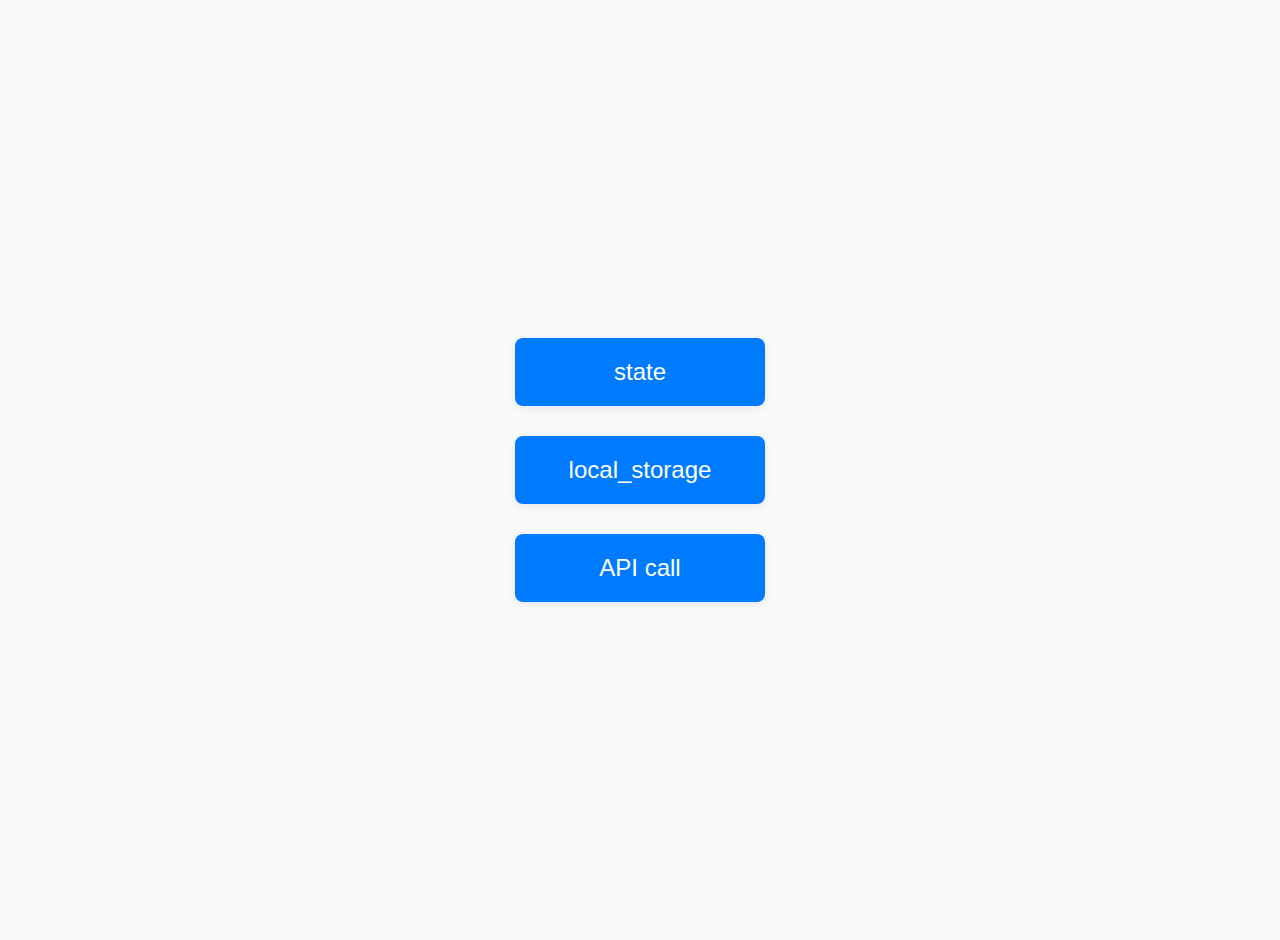
<file: index.html>
<!DOCTYPE html>
<html lang="en">
<head>
    <meta charset="UTF-8">
    <meta name="viewport" content="width=device-width, initial-scale=1.0">
    <title>Document</title>
    <style>

        body {
            font-family: Arial, sans-serif;
            margin: 20px;
            display: flex;
            flex-direction: column;
            align-items: center;
            min-height: 100vh;
            justify-content: center;
            background: #f8f9fa;
        }
        a {
            display: block;
            width: 250px;
            padding: 20px 0;
            margin: 15px 0;
            text-decoration: none;
            color: #fff;
            background: #007BFF;
            border-radius: 8px;
            font-size: 1.5rem;
            text-align: center;
            box-shadow: 0 2px 8px rgba(0,0,0,0.08);
            transition: background 0.2s, transform 0.2s;
        }
        a:hover {
            background: #0056b3;
            text-decoration: none;
            transform: translateY(-2px) scale(1.03);
        }

    </style>
</head>
<body>
    <a href="session/session.html">state</a>
    <a href="local_storage/local_storage.html">local_storage</a>
    <a href="api/api.html">API call</a>

</body>
</html>
</file>
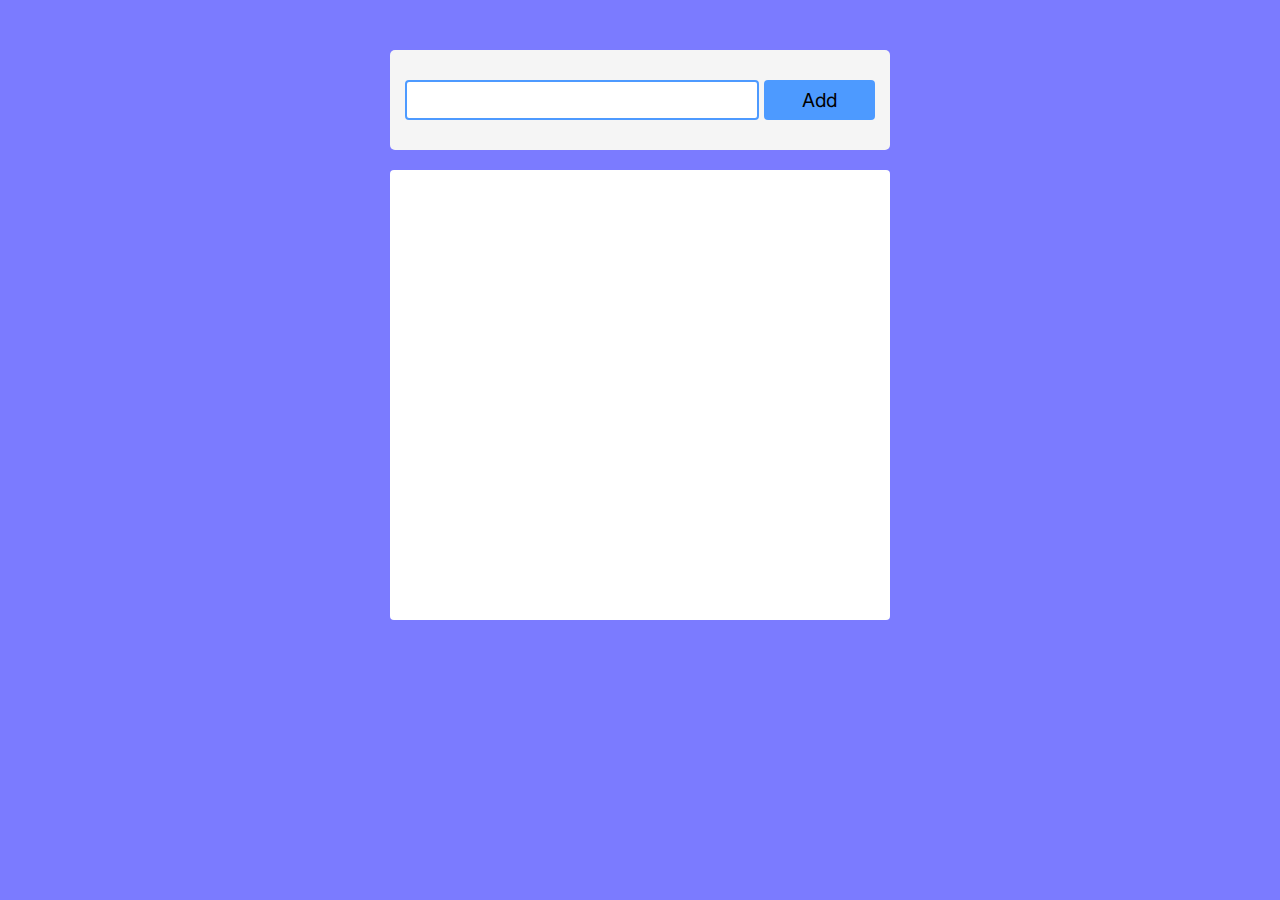
<file: api/api.html>
<!DOCTYPE html>
<html lang="en">
  <head>
    <meta charset="UTF-8" />
    <meta name="viewport" content="width=device-width, initial-scale=1.0" />
    <title>Document</title>
    <link rel="stylesheet" href="/style.css" />
  </head>
  <body>
    <section class="tasksContainer">
      <div class="inputDiv row">
        <input type="text" id="taskInput" title="taskInput" />
        <button id="addTask" title="addTask" type="button">Add</button>
      </div>
      <div id="tasks"></div>
    </section>
    <script src="api.js"></script>
  </body>
</html>
</file>
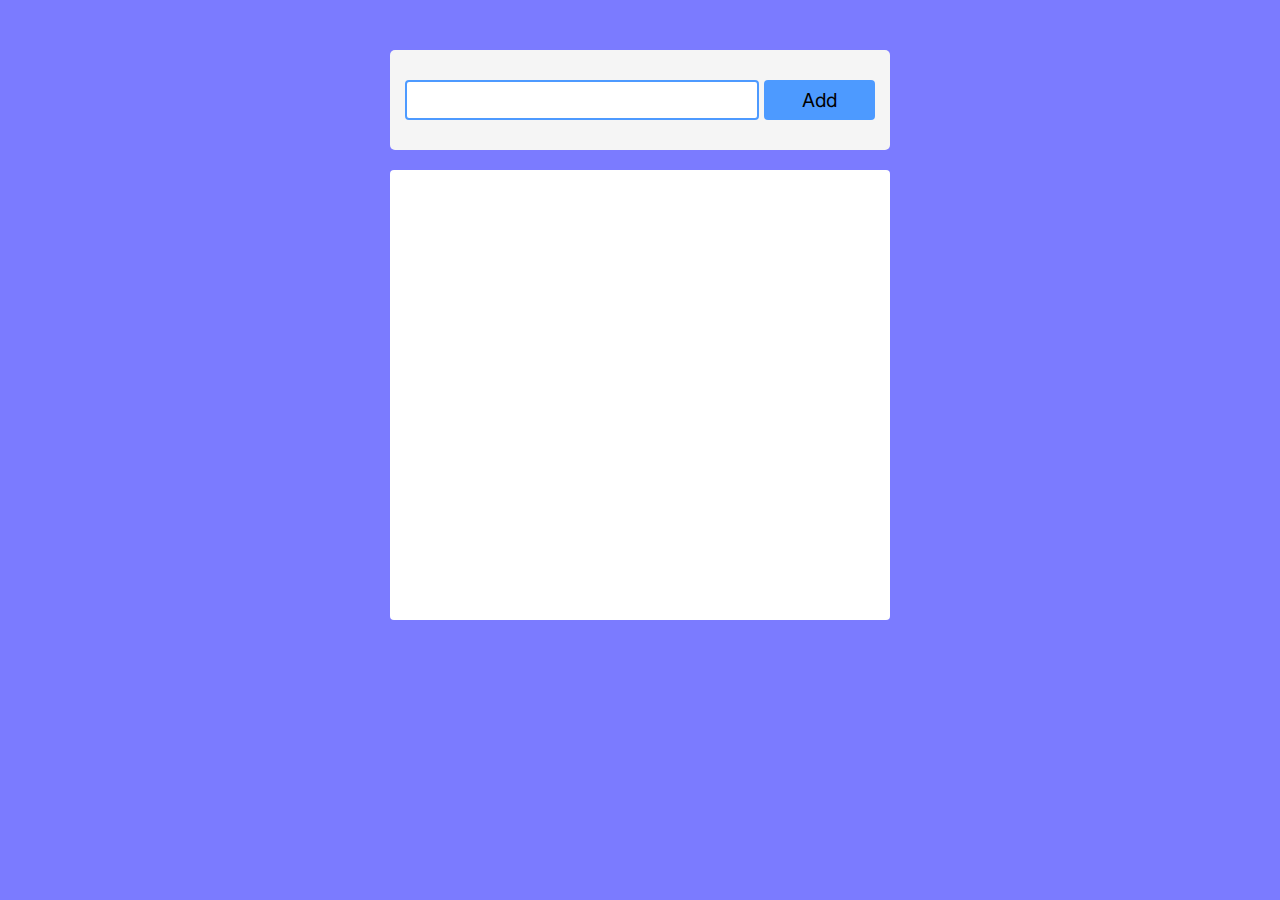
<file: api/apiCall.html>
<!DOCTYPE html>
<html lang="en">
  <head>
    <meta charset="UTF-8" />
    <meta name="viewport" content="width=device-width, initial-scale=1.0" />
    <title>Document</title>
    <link rel="stylesheet" href="/style.css" />
  </head>
  <body>
    <section class="tasksContainer">
      <div class="inputDiv row">
        <input type="text" id="taskInput" title="taskInput" />
        <button id="addTask" title="addTask" type="button">Add</button>
      </div>
      <div id="tasks"></div>
    </section>
    <script src="/api/apiCallJs.js"></script>
  </body>
</html>
</file>
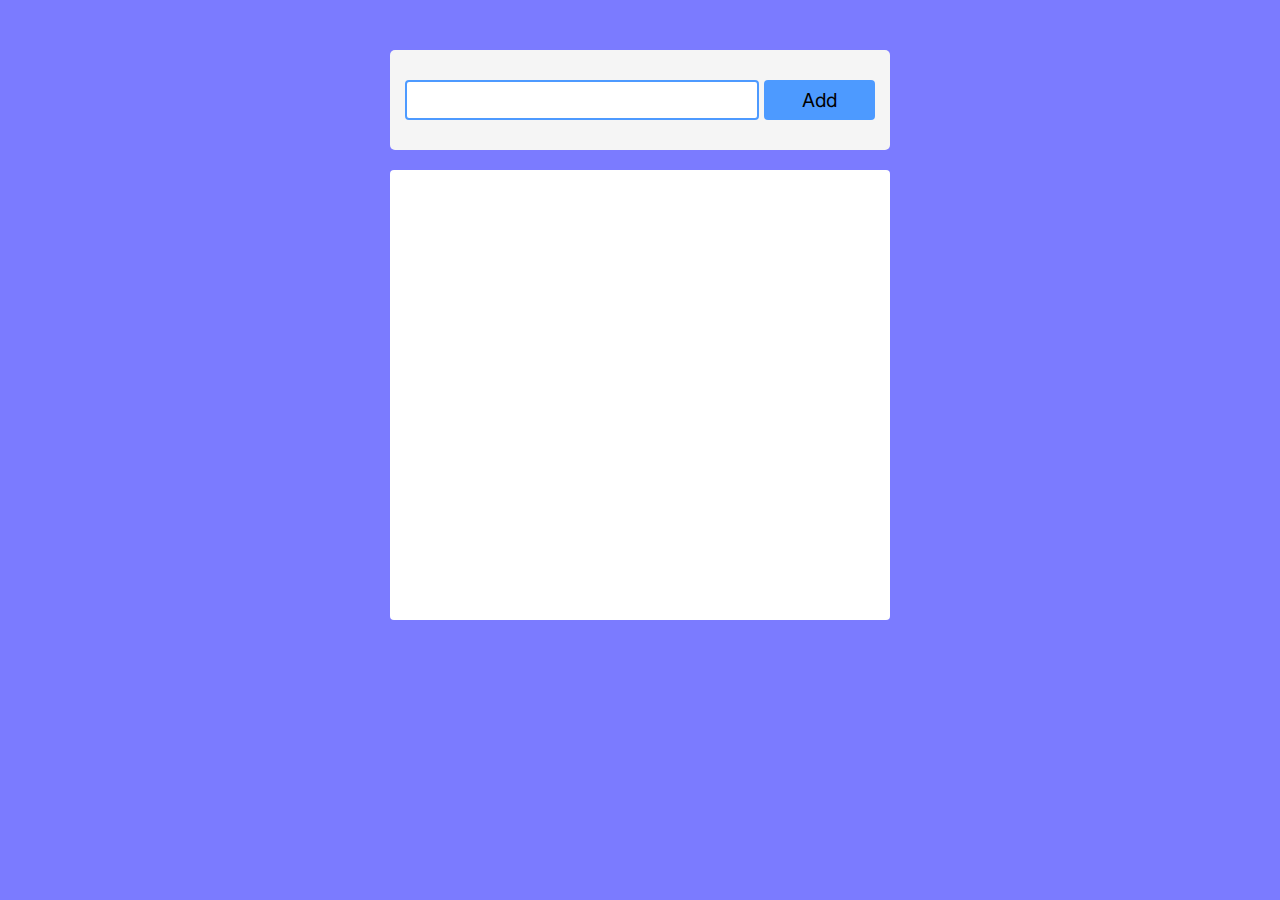
<file: apiCalls/apiCall.html>
<!DOCTYPE html>
<html lang="en">
  <head>
    <meta charset="UTF-8" />
    <meta name="viewport" content="width=device-width, initial-scale=1.0" />
    <title>Document</title>
    <link rel="stylesheet" href="/style.css" />
  </head>
  <body>
    <section class="tasksContainer">
      <div class="inputDiv row">
        <input type="text" id="taskInput" title="taskInput" />
        <button id="addTask" title="addTask" type="button">Add</button>
      </div>
      <div id="tasks">


      </div>
    </section>
    <script src="apiCallJs.js"></script>
  </body>
</html>
</file>
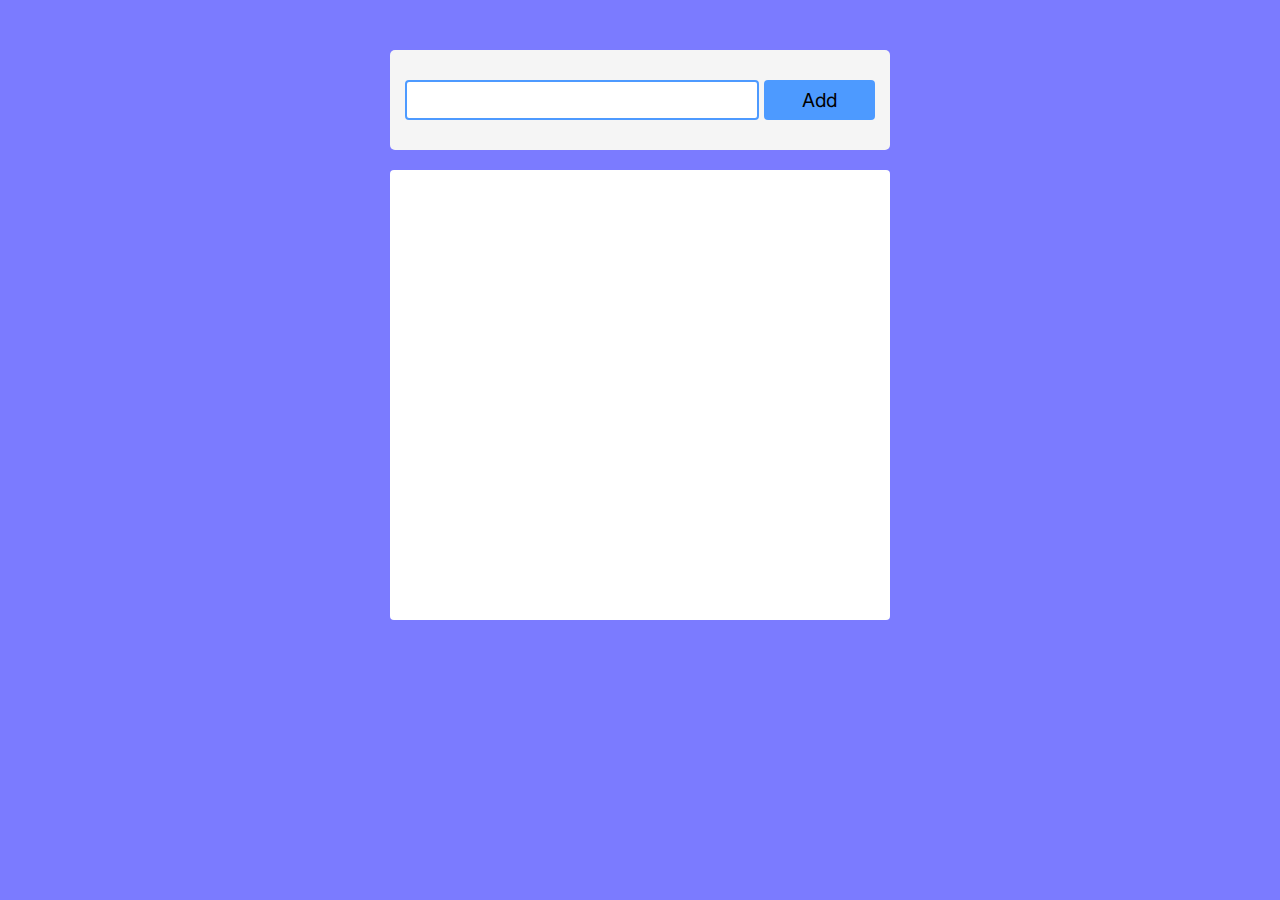
<file: local_storage/local_storage.html>
<!DOCTYPE html>
<html lang="en">
  <head>
    <meta charset="UTF-8" />
    <meta name="viewport" content="width=device-width, initial-scale=1.0" />
    <title>Document</title>
    <link rel="stylesheet" href="/style.css" />
  </head>
  <body>
    <section class="tasksContainer">
      <div class="inputDiv row">
        <input type="text" id="taskInput" title="taskInput" />
        <button id="addTask" title="addTask" type="button">Add</button>
      </div>
      <div id="tasks">


      </div>
    </section>
    <script src="local_storage.js"></script>
  </body>
</html>
</file>
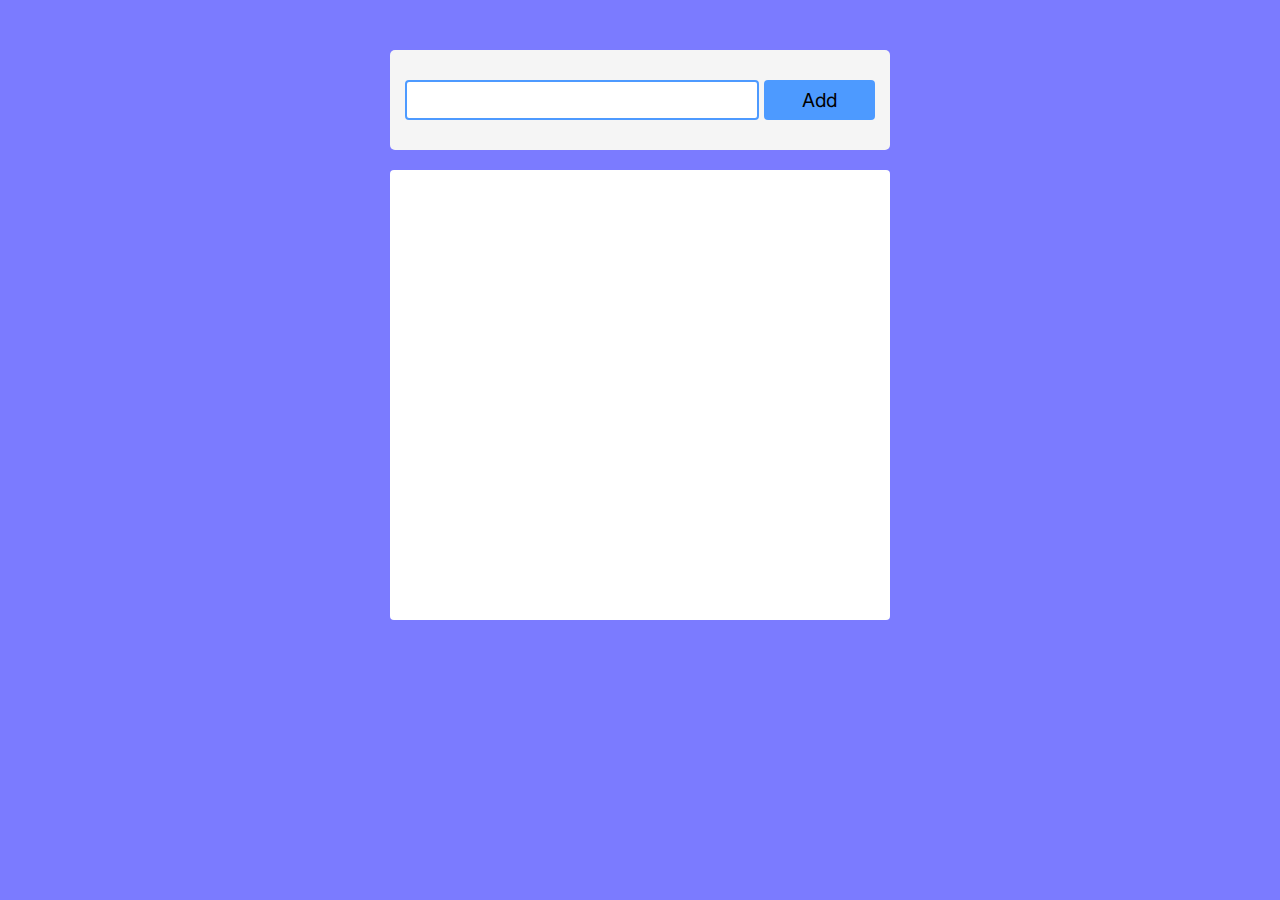
<file: session/session.html>
<!DOCTYPE html>
<html lang="en">
  <head>
    <meta charset="UTF-8" />
    <meta name="viewport" content="width=device-width, initial-scale=1.0" />
    <title>Document</title>
    <link rel="stylesheet" href="/style.css" />
  </head>
  <body>
    <section class="tasksContainer">
      <div class="inputDiv row">
        <input type="text" id="taskInput" title="taskInput" />
        <button id="addTask" title="addTask" type="button">Add</button>
      </div>
      <div id="tasks">


      </div>
    </section>
    <script src="session.js"></script>
  </body>
</html>
</file>
<file: style.css>
@import url("https://fonts.googleapis.com/css2?family=Inter:ital,opsz,wght@0,14..32,100..900;1,14..32,100..900&display=swap");
* {
  box-sizing: border-box;
  padding: 0;
  margin: 0;
  font-family: "Inter", sans-serif;
}
body {
  background-color: rgb(123, 123, 255);
  width: 100vw;
  height: 100vh;
  overflow: hidden;
  display: flex;
  flex-direction: column;
  align-items: center;
}
.tasksContainer {
  width: 100%;
  max-width: 500px;
  padding: 50px 0px;
}
.row {
  width: 100%;
  display: flex;
  align-items: center;
}
.inputDiv {
  gap: 5px;
  height: 100px;
  background-color: rgb(245, 245, 245);
  padding: 0px 15px;
  border-radius: 5px;
  justify-content: space-between;
}
#taskInput,
#addTask {
  width: 100%;
  border-radius: 4px;
  border: 2px solid rgb(77, 154, 255);
  font-size: 1.2rem;
  padding: 10px;
  height: 40px;
}
#addTask {
  width: 150px;
  padding: 0px;
  border: none;
  background-color: rgb(77, 154, 255);
}
#tasks {
  display: flex;
  flex-direction: column;
  padding: 15px;
  height: 450px;
  overflow-y: auto;
  margin-top: 20px;
  background-color: white;
  border-radius: 4px;
  gap: 10px;
}
.task {
  justify-content: space-between;
  background-color: rgb(106, 170, 255);
  gap: 10px;
  padding: 20px;
  border-radius: 5px;
}
.task.completed {
  text-decoration: line-through;
  background-color: rgb(185, 185, 185);
}
.task .check {
  width: 30px;
  height: 30px;
  accent-color: rgb(55, 0, 255);
}
.task p {
  width: 100%;
}
.task button {
  background-color: rgb(255, 255, 255);
  border: 1px solid black;
  padding: 4px;
}
.task button img {
  width: 20px;
  pointer-events: none;
}
</file>
